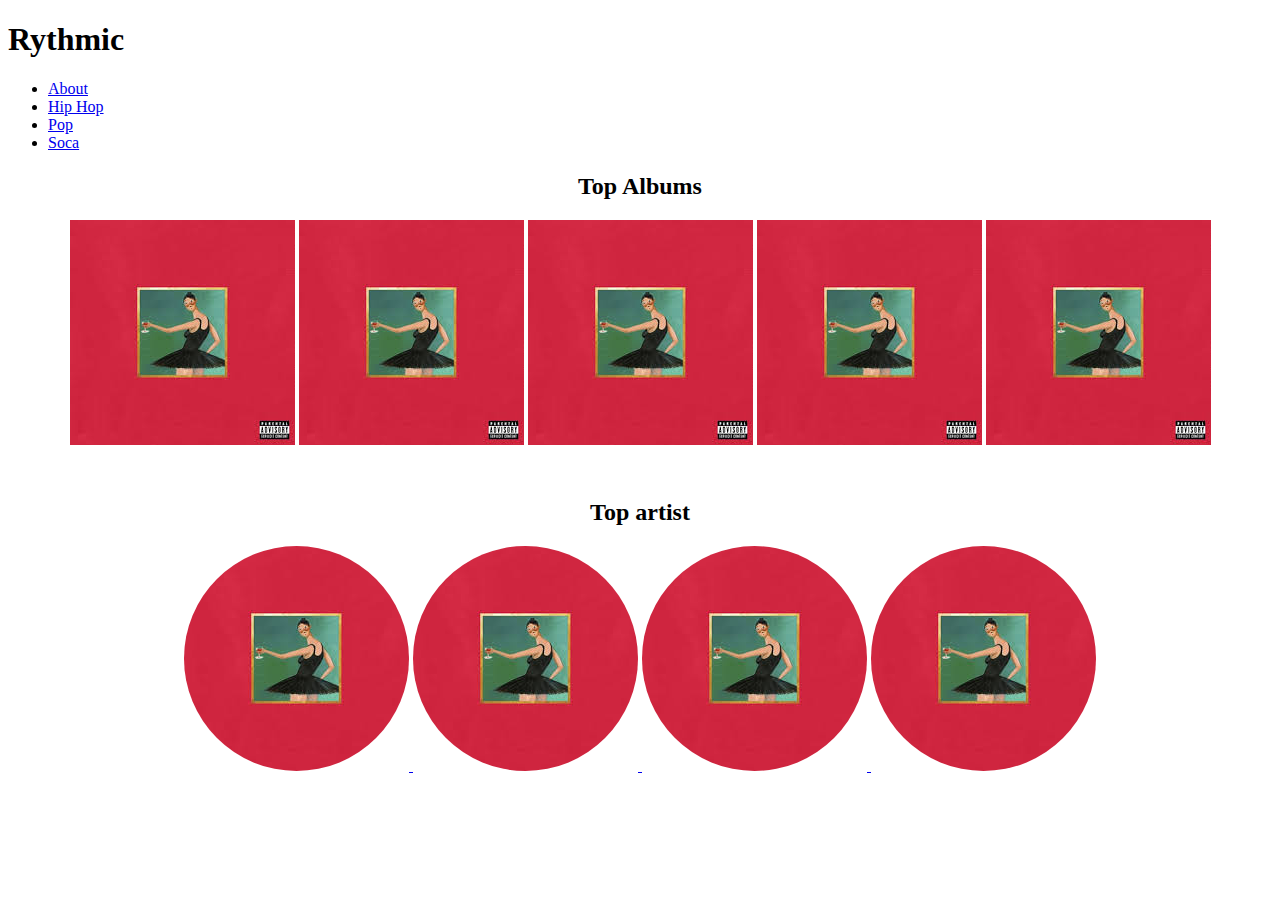
<file: sub.html>
<!DOCTYPE html>
<html lang="en">
<head>
    <meta charset="UTF-8">
    <meta http-equiv="X-UA-Compatible" content="IE=edge">
    <meta name="viewport" content="width=device-width, initial-scale=1.0">
    <title>Document</title>
    <link rel="stylesheet" href="css/style.css">
</head>
<body>
    <header>
        <div class="name">
            <!--possible logo or graphic-->
            <h1>Rythmic</h1>
        </div>
        <nav>
            <ul>
                <li><a href="#">About</a></li>
                <li><a href="#">Hip Hop</a></li>
                <li><a href="#">Pop</a></li>
                <li><a href="#">Soca</a></li>
            </ul>
        </nav>
    </header>

    <main>

        <h1 class="subgenre-title"> <!-- sub genre name--></h1>

        <p class="summary"> <!-- subgenre summary--></p>

        <!-- top album and artist section-->

        <section class="top">
            <h2>Top Albums</h2>
            <div class="albums">
                <img src="IMG/MBDTF.jpg" alt="">
                <img src="IMG/MBDTF.jpg" alt="">
                <img src="IMG/MBDTF.jpg" alt="">
                <img src="IMG/MBDTF.jpg" alt="">
                <img src="IMG/MBDTF.jpg" alt="">
            </div>
        </section>

        <section class="top">
            <h2>Top artist</h2>
            <div class="artist">
                <a href="<img src="IMG/MBDTF.jpg" alt="">
                <img src="IMG/MBDTF.jpg" alt="">
                <img src="IMG/MBDTF.jpg" alt="">
                <img src="IMG/MBDTF.jpg" alt="">
                <img src="IMG/MBDTF.jpg" alt="">
            </div>
        </section>

        <!-- suggestion section, still figuring out how to format this using the bubble diagram from the wireframe-->

    </main>

    <footer>

    </footer>
    </body>
    </html>
</file>
<file: css/style.css>
html {
    box-sizing: border-box;
  }
  *, *:before, *:after {
    box-sizing: inherit;
  }
  
  /* Basic Responsive Images and Video */
  img,video{
    width: auto; 
    height: auto;
    max-width: 100%; 
  }

.genre{
    width: 750px;
    background-color:beige;
    margin: 0 auto;
    display: flex;
    margin-bottom: 50px;
}

.genre #img{
    width: 500px;
}

.desc{
    grid-column: 2/3;
    padding-left: 25px;
}

.albums, .artist{
    text-align: center;
    margin-bottom: 50px;
    justify-content: space-between;
}

.top{
    text-align: center;
}

.artist img{
    border-radius: 1150px;
}

@media (max-width:400px){
    .genre{
        width: 350px;
    }

    .desc{
        font-size: 12px;
    }

    .desc p{
        font-size: 8.75px;
    }

    .genre #img{
        width: 600px;
    }
}
</file>
